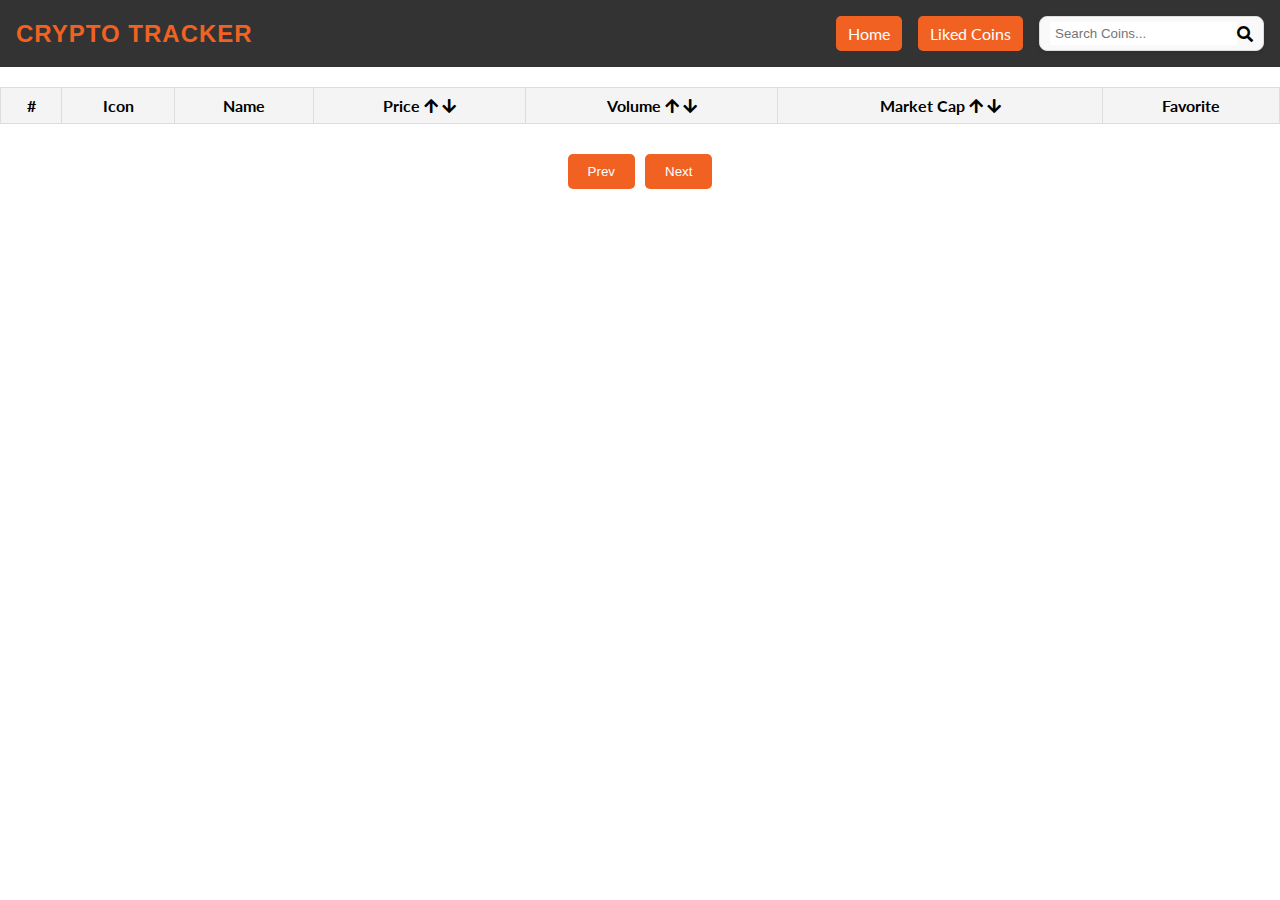
<file: index.html>
<!DOCTYPE html>
<html lang="en">

<head>
    <meta charset="UTF-8">
    <meta name="viewport" content="width=device-width, initial-scale=1.0">
    <title>Cryptocurrency</title>
    <link rel="stylesheet" href="style.css">
    <link rel="stylesheet" href="https://cdnjs.cloudflare.com/ajax/libs/font-awesome/5.15.4/css/all.min.css">
</head>

<body>
    <nav>
        <div class="left-nav">
            <a href="index.html" class="title">CRYPTO TRACKER</a>
        </div>
        <div class="right-nav">
            <a href="index.html" class="nav-link">Home</a>
            <a href="favorite.html" class="nav-link">Liked Coins</a>
            <div class="search-container">
                <input type="text" id="search-box" placeholder="Search Coins..." autocomplete="off">
                <i class="fas fa-search" id="search-icon"></i>
                <div class="dialog-box" id="search-dialog">
                    <div class="dialog-content">
                        <span id="close-dialog" class="close-btn">&times;</span>
                        <h2>Search Results</h2>
                        <ul id="search-results">
                            <!-- Search results will be populated here -->
                        </ul>
                    </div>
                </div>
            </div>
            <!-- <div id="search-dialog" class="dialog-box" style="display: none;">
                
            </div> -->
        </div>
    </nav>
    <main>
        <table id="crypto-table">
            <thead>
                <tr>
                    <th>#</th>
                    <th>Icon</th>
                    <th>Name</th>
                    <th>Price
                        <i id="sort-price-asc" class="fas fa-arrow-up"></i>
                        <i id="sort-price-desc" class="fas fa-arrow-down"></i>
                    </th>
                    <th>Volume
                        <i id="sort-volume-asc" class="fas fa-arrow-up"></i>
                        <i id="sort-volume-desc" class="fas fa-arrow-down"></i>
                    </th>
                    <th>Market Cap
                        <i id="sort-market-asc" class="fas fa-arrow-up sort-icon" title="Sort by market ascending"></i>
                        <i id="sort-market-desc" class="fas fa-arrow-down sort-icon"
                            title="Sort by market descending"></i>
                    </th>
                    <th>Favorite</th>
                </tr>
            </thead>
            <tbody>
                <!-- Table content will be inserted here by JavaScript -->
            </tbody>
        </table>
        <!-- // pagination and simmer -->
        <div id="pagination-controls">
            <button id="prev-button">Prev</button>
            <button id="next-button">Next</button>
        </div>

        <!-- shimmers effect -->
        <div class="shimmer-container">
            <div class="shimmer"></div>
        </div>
        
    </main>

    <script src="script.js"></script>
</body>

</html>
</file>
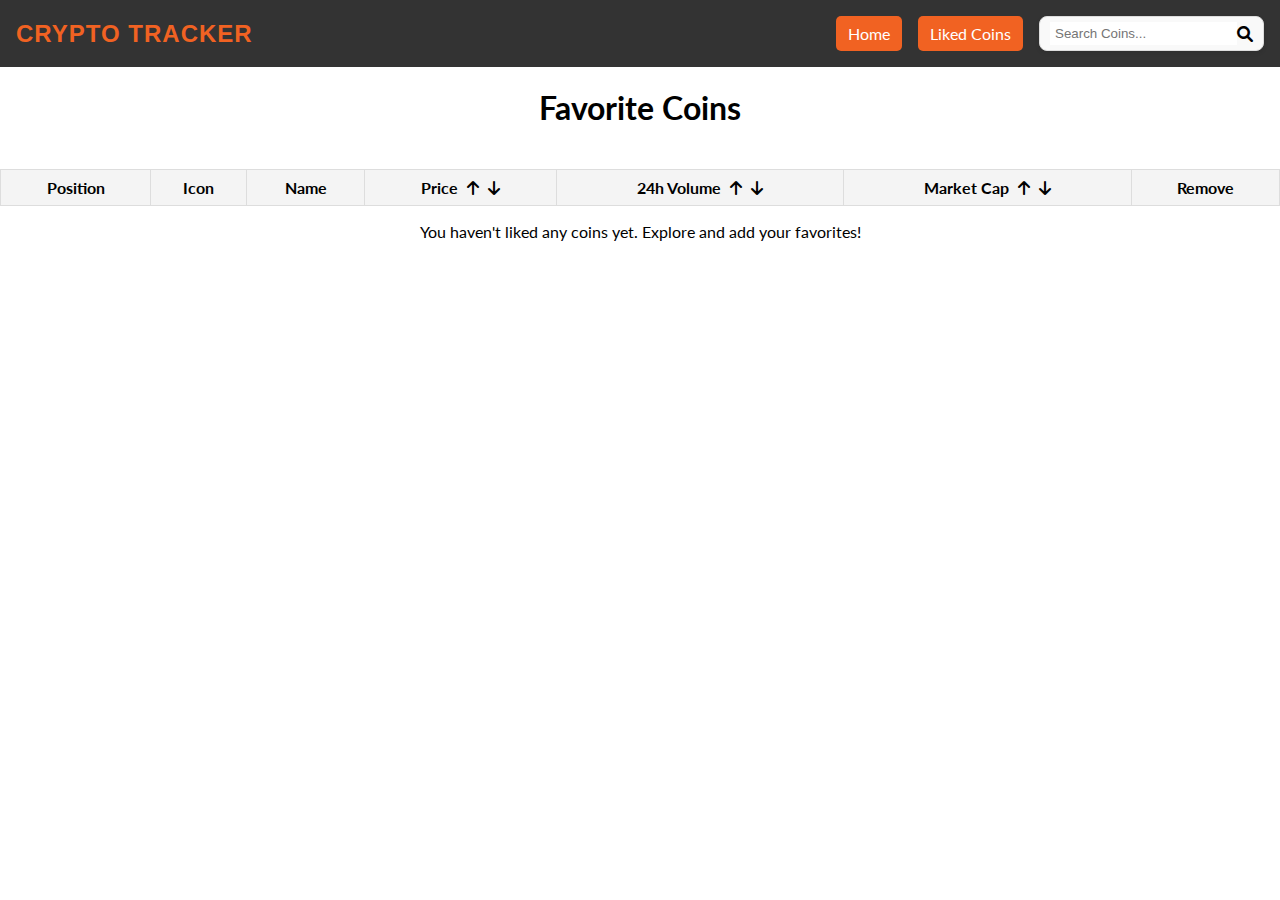
<file: favorite.html>
<!DOCTYPE html>
<html lang="en">
<head>
  <meta charset="UTF-8">
  <meta name="viewport" content="width=device-width, initial-scale=1.0">
  <title>Favorite Coins</title>
  <link rel="stylesheet" href="style.css">
  <link rel="stylesheet" href="https://cdnjs.cloudflare.com/ajax/libs/font-awesome/6.0.0-beta3/css/all.min.css">
  <style>
    /* Optional: Add some styling to the sorting icons */
    .sort-icon {
      cursor: pointer;
      margin-left: 5px;
    }
  </style>
</head>
<body>
  <nav>
    <div class="left-nav">
        <a href="index.html" class="title">CRYPTO TRACKER</a>
    </div>
    <div class="right-nav">
        <a href="index.html" class="nav-link">Home</a>
        <a href="favorite.html" class="nav-link">Liked Coins</a>
        <div class="search-container">
            <input type="text" id="search-box" placeholder="Search Coins..." autocomplete="off">
            <i class="fas fa-search" id="search-icon"></i>
            <div class="dialog-box" id="search-dialog">
                <div class="dialog-content">
                    <span id="close-dialog" class="close-btn">&times;</span>
                    <h2>Search Results</h2>
                    <ul id="search-results">
                        <!-- Search results will be populated here -->
                    </ul>
                </div>
            </div>
        </div>
    </div>
  </nav>
  
  <h1 style="text-align: center;">Favorite Coins</h1>

  <div class="shimmer-container" style="display: none;">
    <div class="shimmer"></div>
  </div>

  <table id="favorite-table">
    <thead>
      <tr>
        <th>Position</th>
        <th>Icon</th>
        <th>Name</th>
        <th>Price
          <i id="sort-price-asc" class="fas fa-arrow-up sort-icon" title="Sort by price ascending"></i>
          <i id="sort-price-desc" class="fas fa-arrow-down sort-icon" title="Sort by price descending"></i>
        </th>
        <th>24h Volume
          <i id="sort-volume-asc" class="fas fa-arrow-up sort-icon" title="Sort by volume ascending"></i>
          <i id="sort-volume-desc" class="fas fa-arrow-down sort-icon" title="Sort by volume descending"></i>
        </th>
        <th>Market Cap
          <i id="sort-market-asc" class="fas fa-arrow-up sort-icon" title="Sort by market cap ascending"></i>
          <i id="sort-market-desc" class="fas fa-arrow-down sort-icon" title="Sort by market cap descending"></i>
        </th>
        <th>Remove</th>
      </tr>
    </thead>
    <tbody>
      <!-- Favorite coin rows will be inserted here by JavaScript -->
    </tbody>
  </table>

  <p id="no-favorites" style="display: none; text-align: center;">You haven't liked any coins yet. Explore and add your favorites!</p>

  <script src="favorite.js"></script>
  <script src="script.js"></script>
</body>
</html>
</file>
<file: style.css>
@import url('https://fonts.googleapis.com/css2?family=Lato:wght@400;700&display=swap');
/* @import url('https://fonts.googleapis.com/css2?family=Roboto:wght@400;700&display=swap'); */
body {
    font-family: 'Lato', sans-serif;
    margin: 0;
    overflow-x: hidden; /* Prevent horizontal scroll */
    display: flex;
    flex-direction: column;
    min-height: 100vh; /* Ensure full viewport height */
}

nav {
    background-color: #333;
    padding: 1em;
    display: flex;
    justify-content: space-between;
    align-items: center;
    width: 100%; /* Full width */
    box-sizing: border-box; /* Include padding in width calculation */
    position: relative; /* Ensure relative positioning for children */
}

.nav-link {
    color: white;
    text-decoration: none;
    margin-right: 1em;
    background-color: #F16222;
    padding: 8px 12px;
    border-radius: 5px; /* Rounded corners */
}

.nav-link:hover {
    background-color: #da561ae8;
}

.left-nav {
    display: flex;
    align-items: center;
}

.right-nav {
    display: flex;
    align-items: center;
}

.title {
    color: #F16222;
    margin-left: auto; /* Push to the right */
    text-decoration: none;
    font-weight: bold; /* Make the title bold */
    font-size: 1.5rem; /* Increase the font size */
    font-family: 'Arial', sans-serif; /* Use a clean, sans-serif font */
    letter-spacing: 1px; /* Add some letter spacing for readability */
    transition: color 0.3s ease; /* Smooth transition for hover effect */
}

.title:hover {
    color: #ff7643; /* Slightly lighter color on hover */
}

.search-container {
    display: flex;
    align-items: center;
    border: 1px solid #ddd;
    border-radius: 8px;
    padding: 5px 10px;
    background-color: #f9f9f9;
    box-shadow: 0 2px 4px rgba(0, 0, 0, 0.1);
    position: relative; /* Make the container the reference point for positioning the dialog */
}

#search-dialog {
    position: absolute;
    top: calc(100% + 10px); /* Position the dialog box below the search input */
    left: 0;
    width: 100%; /* Make it the same width as the search container */
    background-color: white;
    box-shadow: 0 0 15px rgba(0, 0, 0, 0.5);
    z-index: 1000;
    border-radius: 10px;
    /* position:fixed; */
    display: none; /* Initially hidden, will be shown when search results are available */
}


.dialog-content {
    /* padding: 20px; */
    position: relative;
}
.dialog-content h2{
margin-left: 4px;

}

.close-btn {
    position: absolute;
    /* bottom: 10px; */
    /* top: 2px; */
    right: 20px; 
    font-size: 24px;
    cursor: pointer;
}

#search-results {
    list-style: none;
    padding: 0;
    margin: 10px 0 0;
}

#search-results li {
    display: flex;
    align-items: center;
    margin: 10px 0;
    padding: 4px 12px;
    cursor: pointer;
}
#search-results li:hover{
    background-color: #dddbdb;
}
#search-results img {
    width: 32px;
    height: 32px;
    margin-right: 10px;
    border-radius: 50%;
}
#search-box{
    border:none;
    padding: 4px 5px;
}

main {
    flex: 1; /* Ensure main content takes up remaining space */
    display: flex;
    flex-direction: column;
    align-items: center; /* Center items horizontally */
    position: relative; /* For shimmer positioning */
    gap: 10px;
    margin-bottom: 5px;
}

table {
    width: 100%;
    border-collapse: collapse;

    margin-top: 20px;
}

th,
td {
    border: 1px solid #ddd;
    padding: 8px;
    text-align: center;
}

th {
    background-color: #f4f4f4;
}

tr:hover {
    background-color: #f1f1f1;
    cursor: pointer;
}

.favorite-icon {
    color: gray;
    cursor: pointer;
    transition: color 0.3s;
}


/* pagination */
#pagination-controls {
    display: flex;
    justify-content: center;
    margin: 20px 0;
    gap: 10px;
}

#pagination-controls button {
    background-color: #f16222;
    color: white;
    border: none;
    padding: 10px 20px;
    border-radius: 5px;
    cursor: pointer;
    transition: background-color 0.3s ease;
}

#pagination-controls button:disabled {
    background-color: #c0c0c0;
    cursor: not-allowed;
}

#pagination-controls button:hover:not(:disabled) {
    background-color: #d4501e;
}



/* favorite styling */
.favorite-icon {
    cursor: pointer;
}

.favorite-icon:hover,
.favorite-icon.favorite {
    color: gold;
}


/* shimmers effect */
.shimmer-container {
    display: none;
    width: 100%;
    height: 200px; /* Adjust based on table size */
    background: linear-gradient(90deg, #f6f7f8 25%, #edeef1 50%, #f6f7f8 75%);
    background-size: 200% 100%;
    animation: shimmer-animation 1.5s infinite;
    border-radius: 5px;
    margin-bottom: 20px;
}

@keyframes shimmer-animation {
    0% {
        background-position: -200% 0;
    }
    100% {
        background-position: 200% 0;
    }
}


/* Responsive Design */
@media (max-width: 768px) {
    header {
        flex-direction: column;
        text-align: center;
    }

    nav {
        margin-top: 10px;
    }

    table {
        font-size: 14px;
    }
}
</file>
